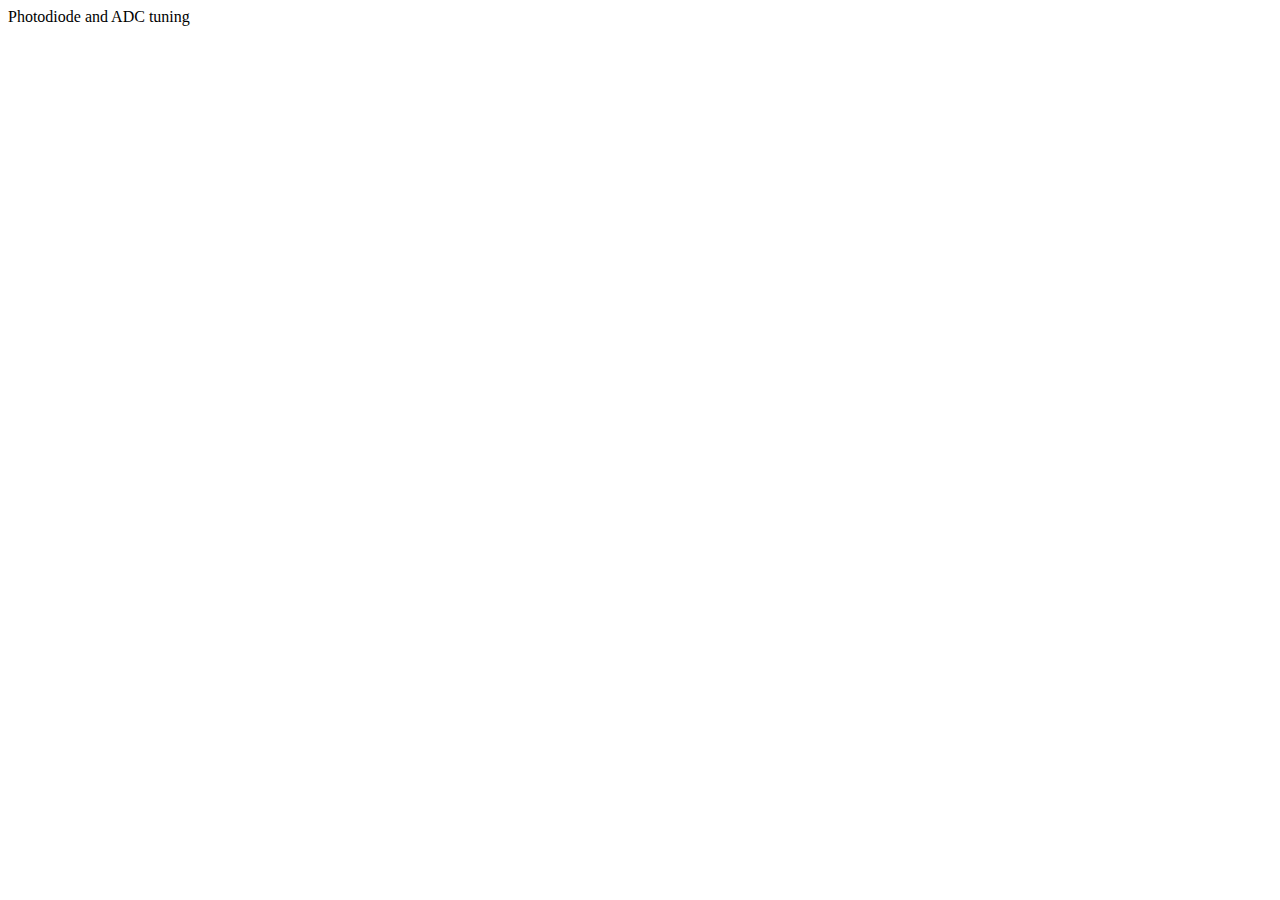
<file: src/Help/chm/pages/tab1.htm>
<!DOCTYPE HTML PUBLIC "-//IETF//DTD HTML//EN">
<HTML>
<HEAD>
<meta name="GENERATOR" content="Microsoft&reg; HTML Help Workshop 4.1">
<Title>Analog input</Title>
</HEAD>
<BODY>

Photodiode and ADC tuning

</BODY>
</HTML>
</file>
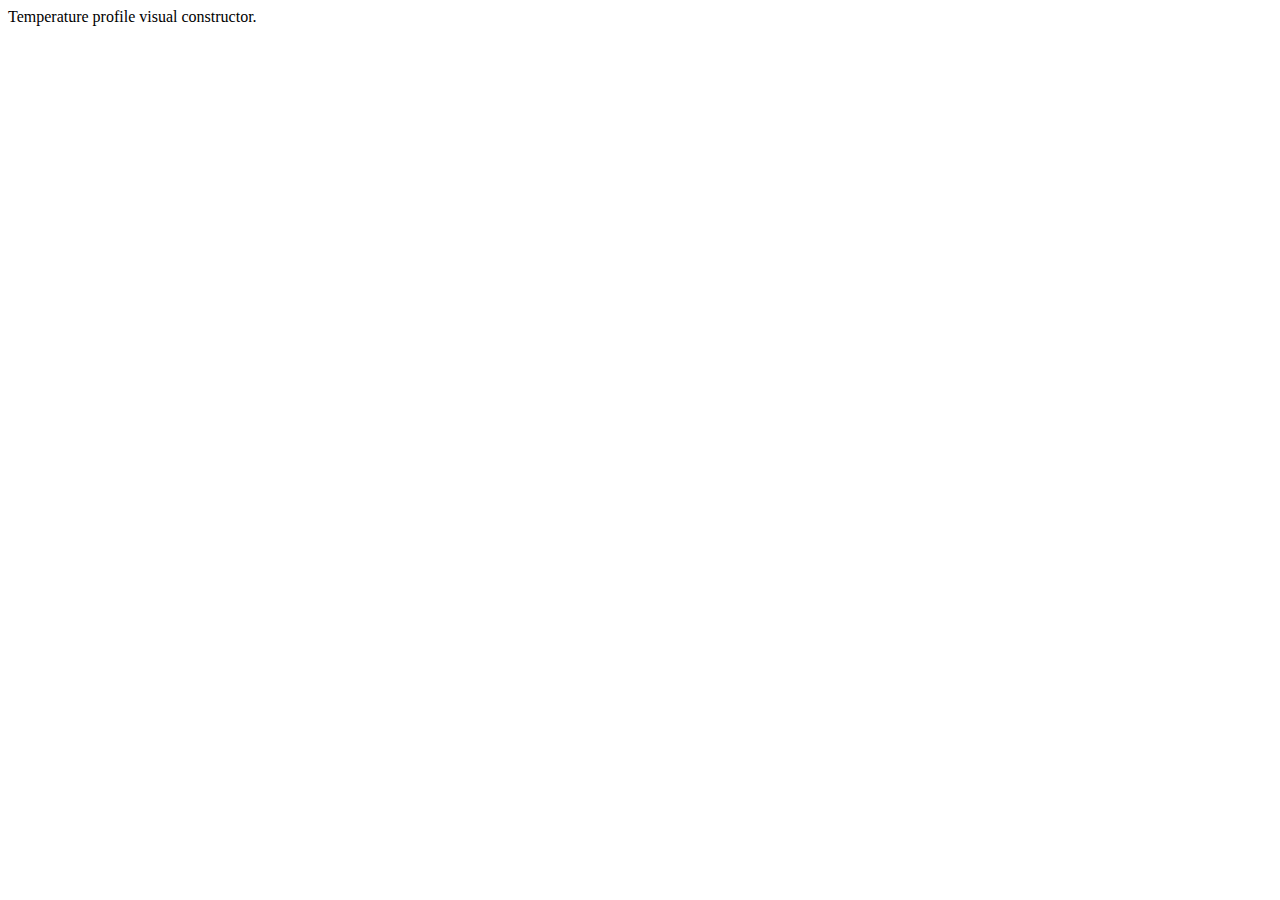
<file: src/Help/chm/pages/tab5.htm>
<!DOCTYPE HTML PUBLIC "-//IETF//DTD HTML//EN">
<HTML>
<HEAD>
<meta name="GENERATOR" content="Microsoft&reg; HTML Help Workshop 4.1">
<Title>PCR profile</Title>
</HEAD>
<BODY>

Temperature profile visual constructor.

</BODY>
</HTML>
</file>
